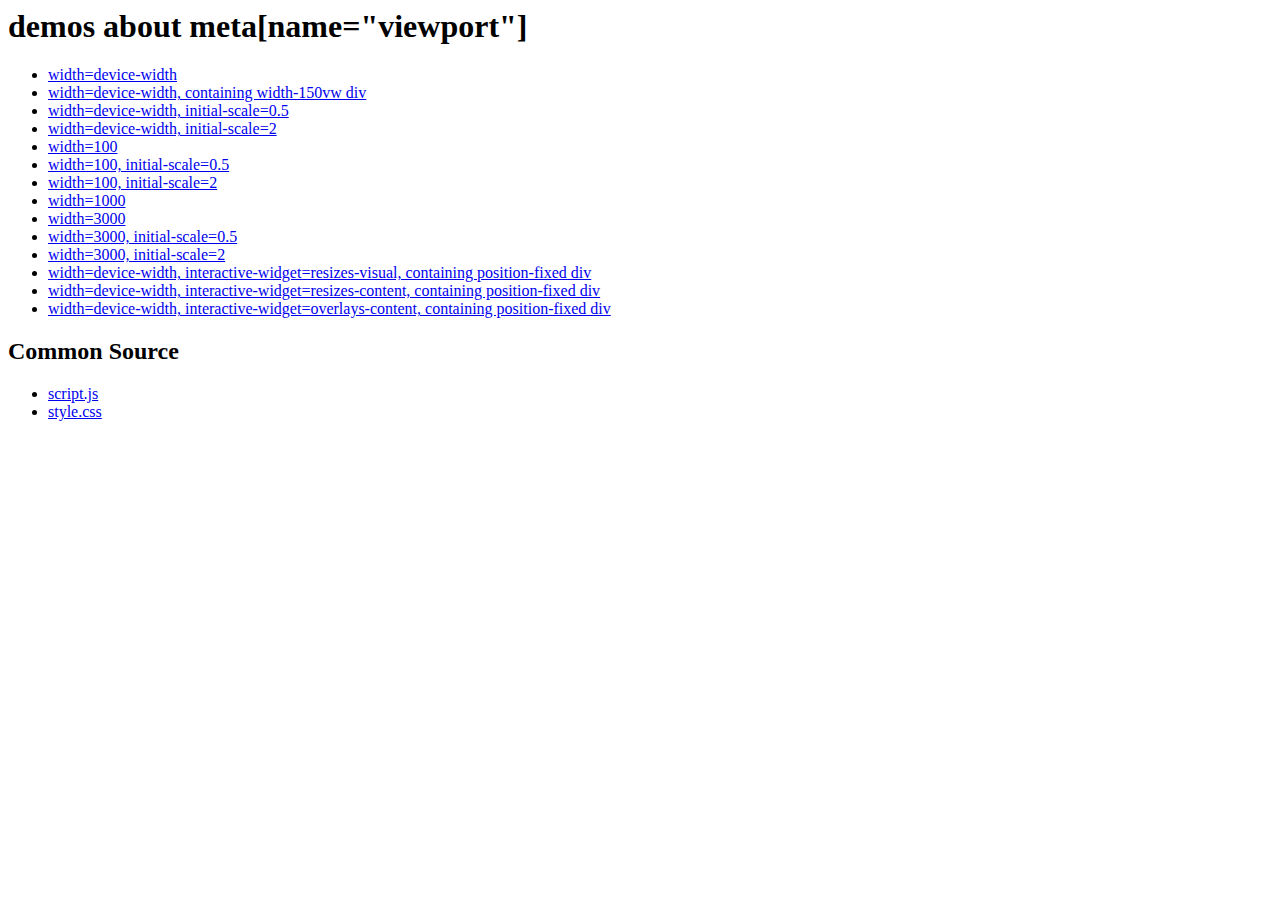
<file: index.html>
<html>
  <body>
    <h1>demos about meta[name="viewport"]</h1>
    <ul>
      <li><a href="./device-width.html">width=device-width</a></li>
      <li><a href="./device-width_has-150vw-div.html">width=device-width, containing width-150vw div</a></li>
      <li><a href="./device-width_initial-scale-0.5.html">width=device-width, initial-scale=0.5</a></li>
      <li><a href="./device-width_initial-scale-2.html">width=device-width, initial-scale=2</a></li>
      <li><a href="./width-100.html">width=100</a></li>
      <li><a href="./width-100_initial-scale-0.5.html">width=100, initial-scale=0.5</a></li>
      <li><a href="./width-100_initial-scale-2.html">width=100, initial-scale=2</a></li>
      <li><a href="./width-1000.html">width=1000</a></li>
      <li><a href="./width-3000.html">width=3000</a></li>
      <li><a href="./width-3000_initial-scale-0.5.html">width=3000, initial-scale=0.5</a></li>
      <li><a href="./width-3000_initial-scale-2.html">width=3000, initial-scale=2</a></li>
      <li><a href="./interactive-widget-visual.html">width=device-width, interactive-widget=resizes-visual, containing position-fixed div</a></li>
      <li><a href="./interactive-widget-content.html">width=device-width, interactive-widget=resizes-content, containing position-fixed div</a></li>
      <li><a href="./interactive-widget-overlay.html">width=device-width, interactive-widget=overlays-content, containing position-fixed div</a></li>
    </ul>

    <h2>Common Source</h2>
    <ul>
      <li><a href="./script.js">script.js</a></li>
      <li><a href="./style.css">style.css</a></li>
    </ul>
  </body>
</html>
</file>
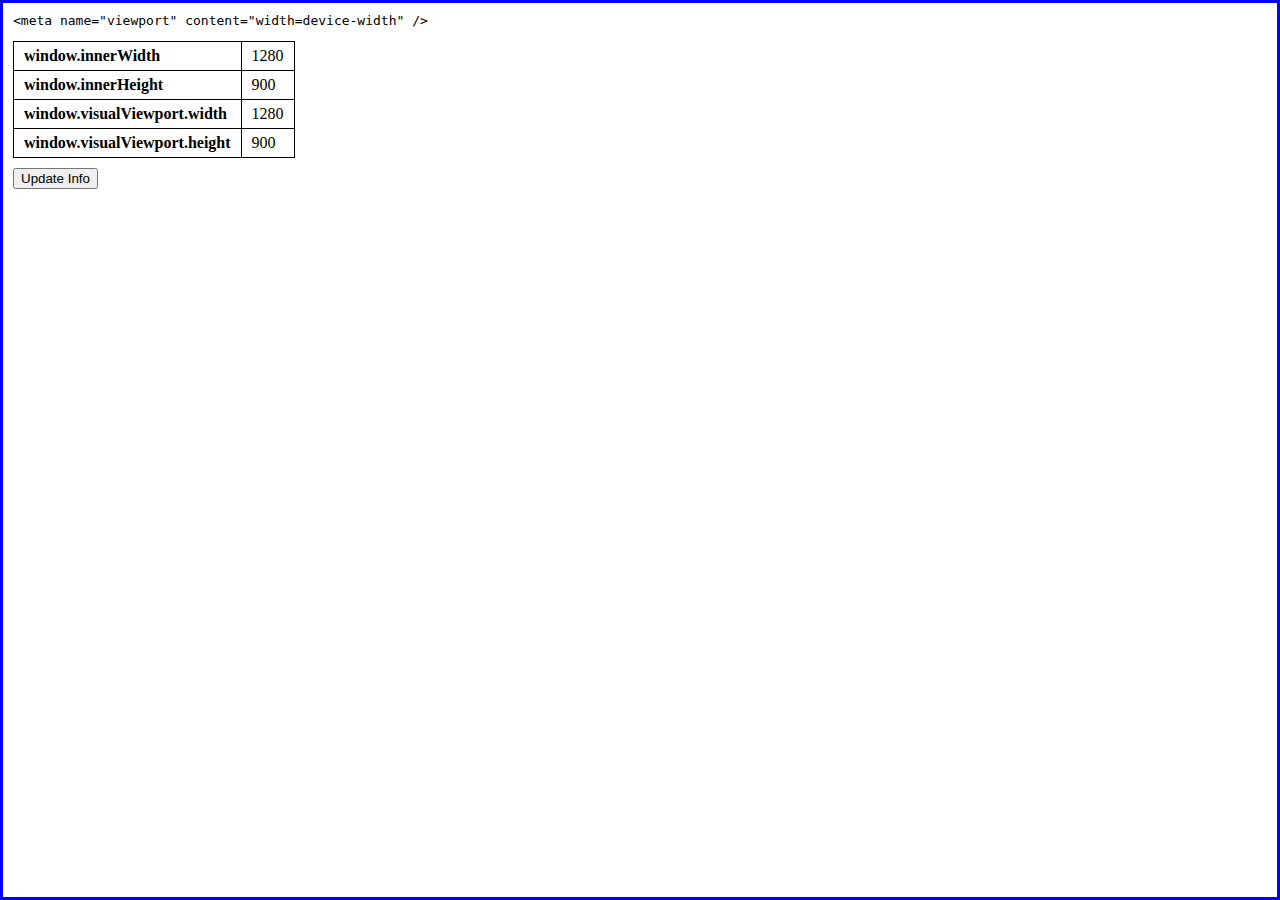
<file: device-width.html>
<html>
  <head>
    <meta name="viewport" content="width=device-width" />
    <link rel="stylesheet" href="./style.css" />
  </head>
  <body>
    <pre id="viewport"></pre>

    <table>
      <tr>
        <th scope="row">window.innerWidth</th>
        <td id="innerWidth">-</td>
      </tr>
      <tr>
        <th scope="row">window.innerHeight</th>
        <td id="innerHeight">-</td>
      </tr>
      <tr>
        <th scope="row">window.visualViewport.width</th>
        <td id="visualViewportWidth">-</td>
      </tr>
      <tr>
        <th scope="row">window.visualViewport.height</th>
        <td id="visualViewportHeight">-</td>
      </tr>
    </table>

    <button id="update-button">Update Info</button>

    <script src="./script.js"></script>
  </body>
</html>
</file>
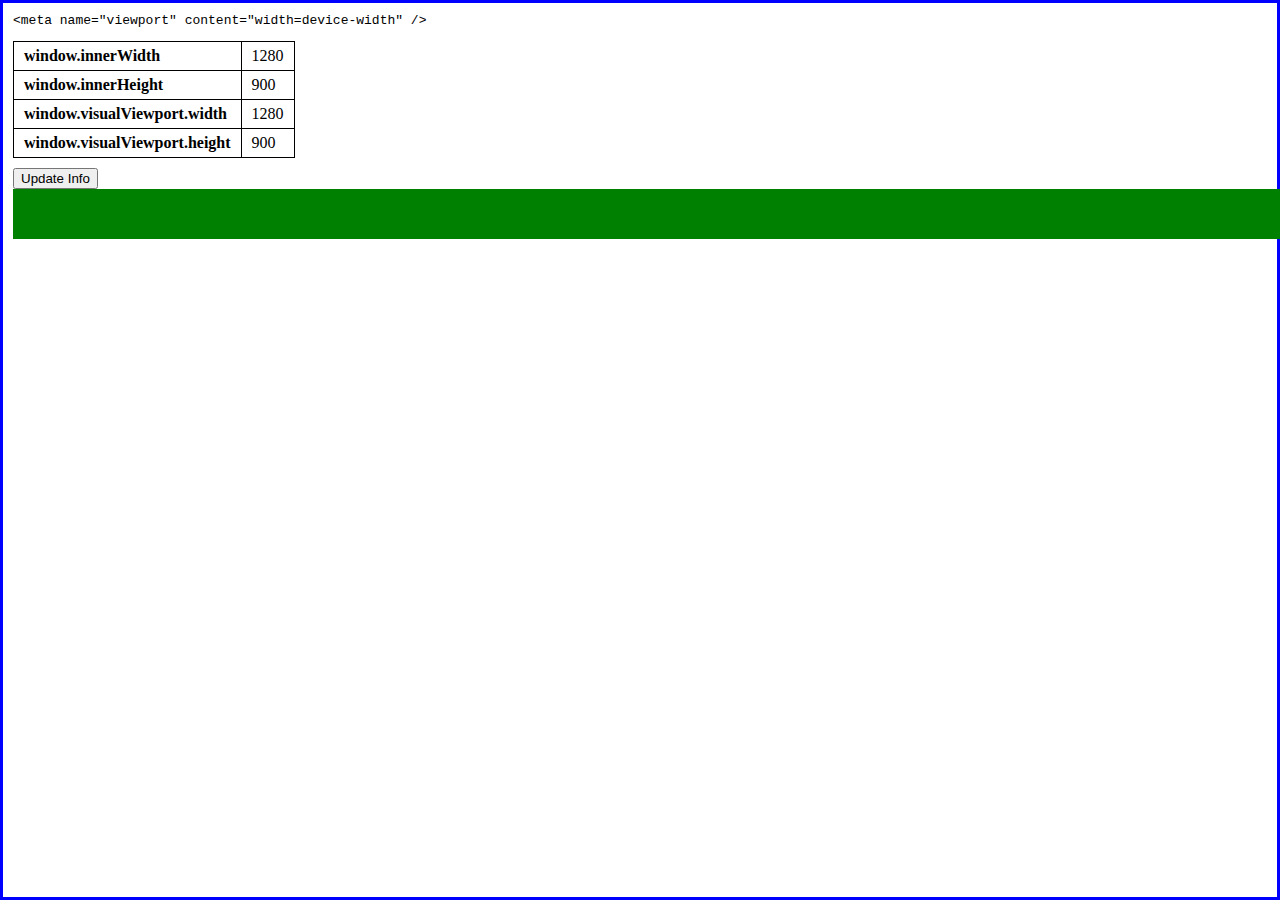
<file: device-width_has-150vw-div.html>
<html>
  <head>
    <meta name="viewport" content="width=device-width" />
    <link rel="stylesheet" href="./style.css" />
  </head>
  <body>
    <pre id="viewport"></pre>

    <table>
      <tr>
        <th scope="row">window.innerWidth</th>
        <td id="innerWidth">-</td>
      </tr>
      <tr>
        <th scope="row">window.innerHeight</th>
        <td id="innerHeight">-</td>
      </tr>
      <tr>
        <th scope="row">window.visualViewport.width</th>
        <td id="visualViewportWidth">-</td>
      </tr>
      <tr>
        <th scope="row">window.visualViewport.height</th>
        <td id="visualViewportHeight">-</td>
      </tr>
    </table>

    <button id="update-button">Update Info</button>

    <div class="large-box"></div>

    <script src="./script.js"></script>
  </body>
</html>
</file>
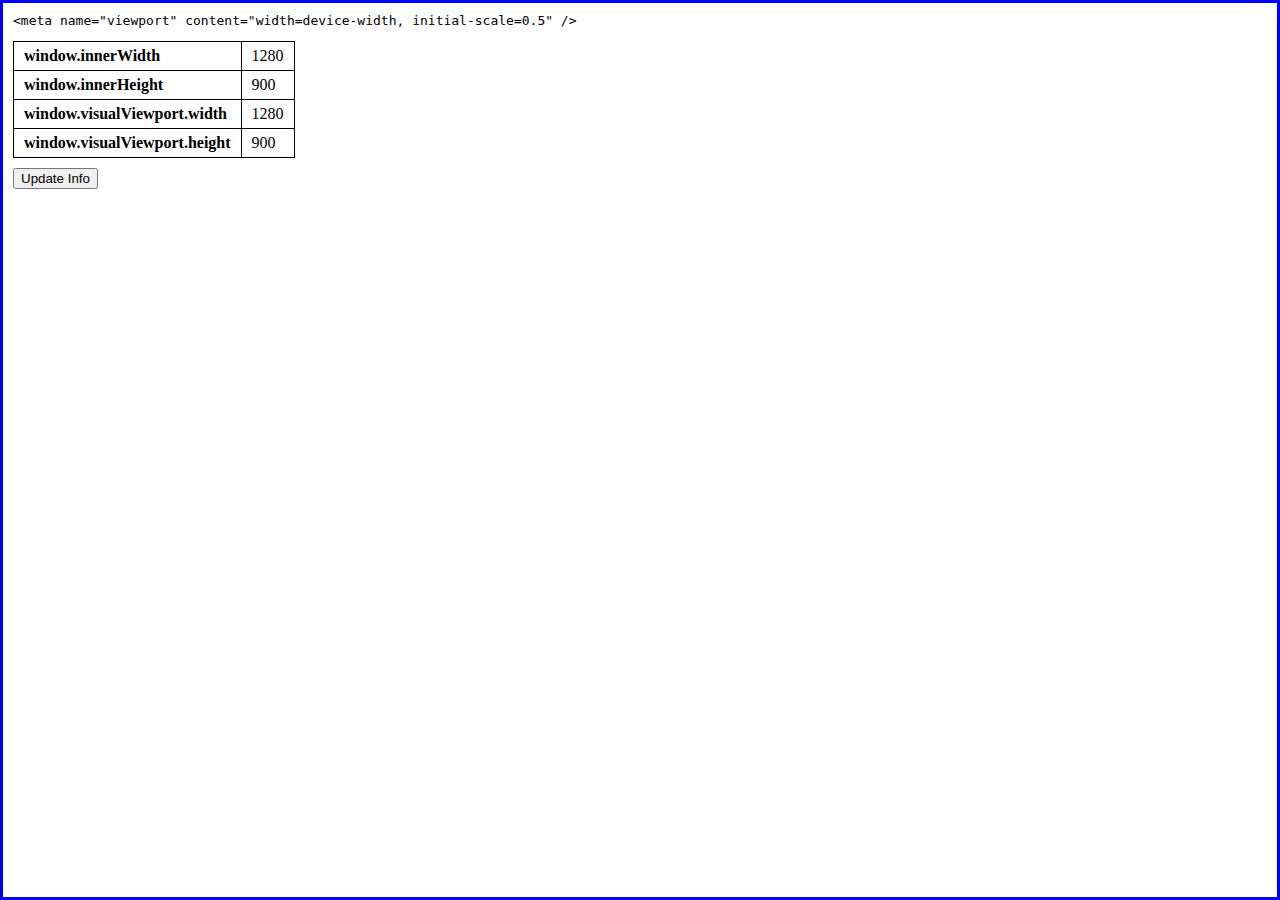
<file: device-width_initial-scale-0.5.html>
<html>
  <head>
    <meta name="viewport" content="width=device-width, initial-scale=0.5" />
    <link rel="stylesheet" href="./style.css" />
  </head>
  <body>
    <pre id="viewport"></pre>

    <table>
      <tr>
        <th scope="row">window.innerWidth</th>
        <td id="innerWidth">-</td>
      </tr>
      <tr>
        <th scope="row">window.innerHeight</th>
        <td id="innerHeight">-</td>
      </tr>
      <tr>
        <th scope="row">window.visualViewport.width</th>
        <td id="visualViewportWidth">-</td>
      </tr>
      <tr>
        <th scope="row">window.visualViewport.height</th>
        <td id="visualViewportHeight">-</td>
      </tr>
    </table>

    <button id="update-button">Update Info</button>

    <script src="./script.js"></script>
  </body>
</html>
</file>
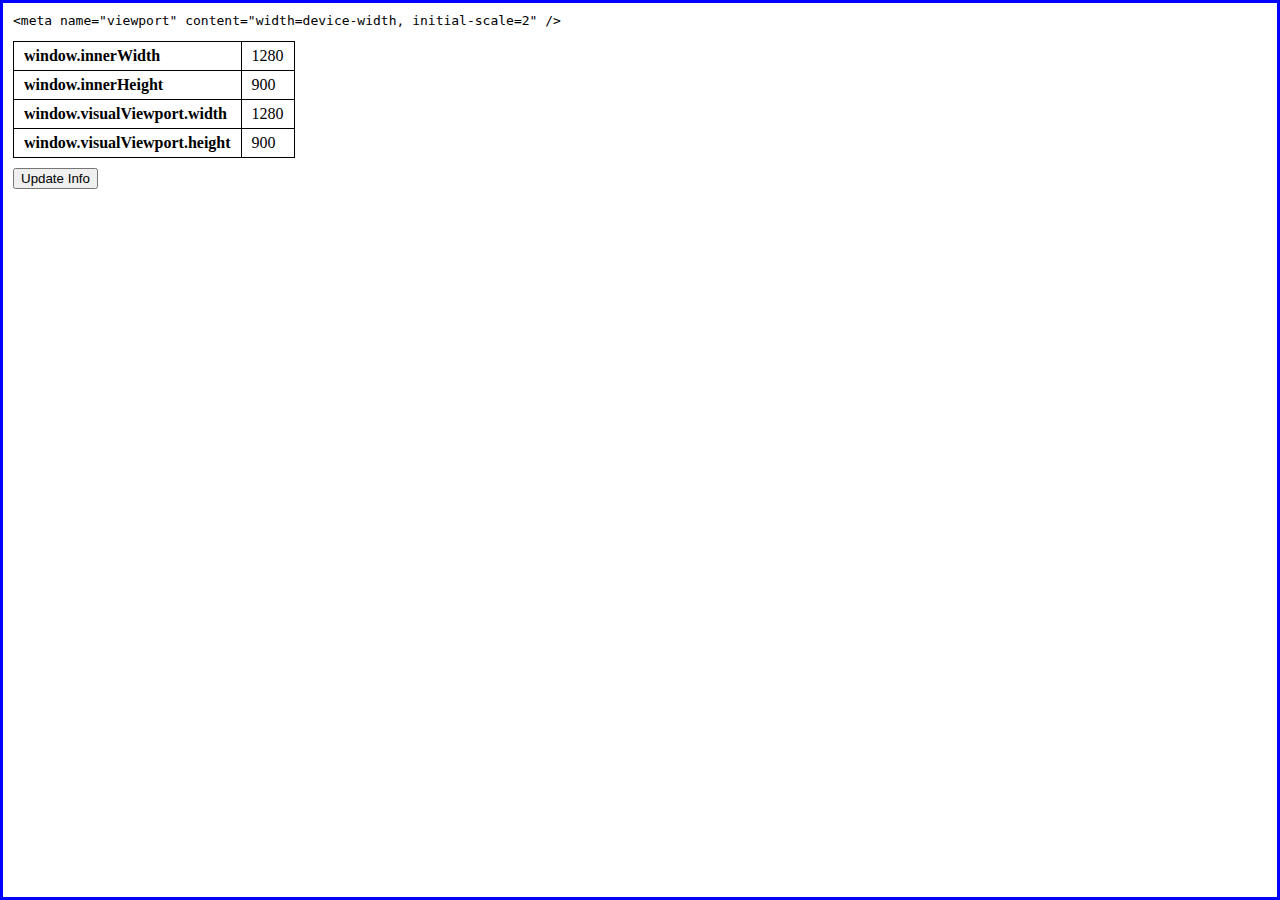
<file: device-width_initial-scale-2.html>
<html>
  <head>
    <meta name="viewport" content="width=device-width, initial-scale=2" />
    <link rel="stylesheet" href="./style.css" />
  </head>
  <body>
    <pre id="viewport"></pre>

    <table>
      <tr>
        <th scope="row">window.innerWidth</th>
        <td id="innerWidth">-</td>
      </tr>
      <tr>
        <th scope="row">window.innerHeight</th>
        <td id="innerHeight">-</td>
      </tr>
      <tr>
        <th scope="row">window.visualViewport.width</th>
        <td id="visualViewportWidth">-</td>
      </tr>
      <tr>
        <th scope="row">window.visualViewport.height</th>
        <td id="visualViewportHeight">-</td>
      </tr>
    </table>

    <button id="update-button">Update Info</button>

    <script src="./script.js"></script>
  </body>
</html>
</file>
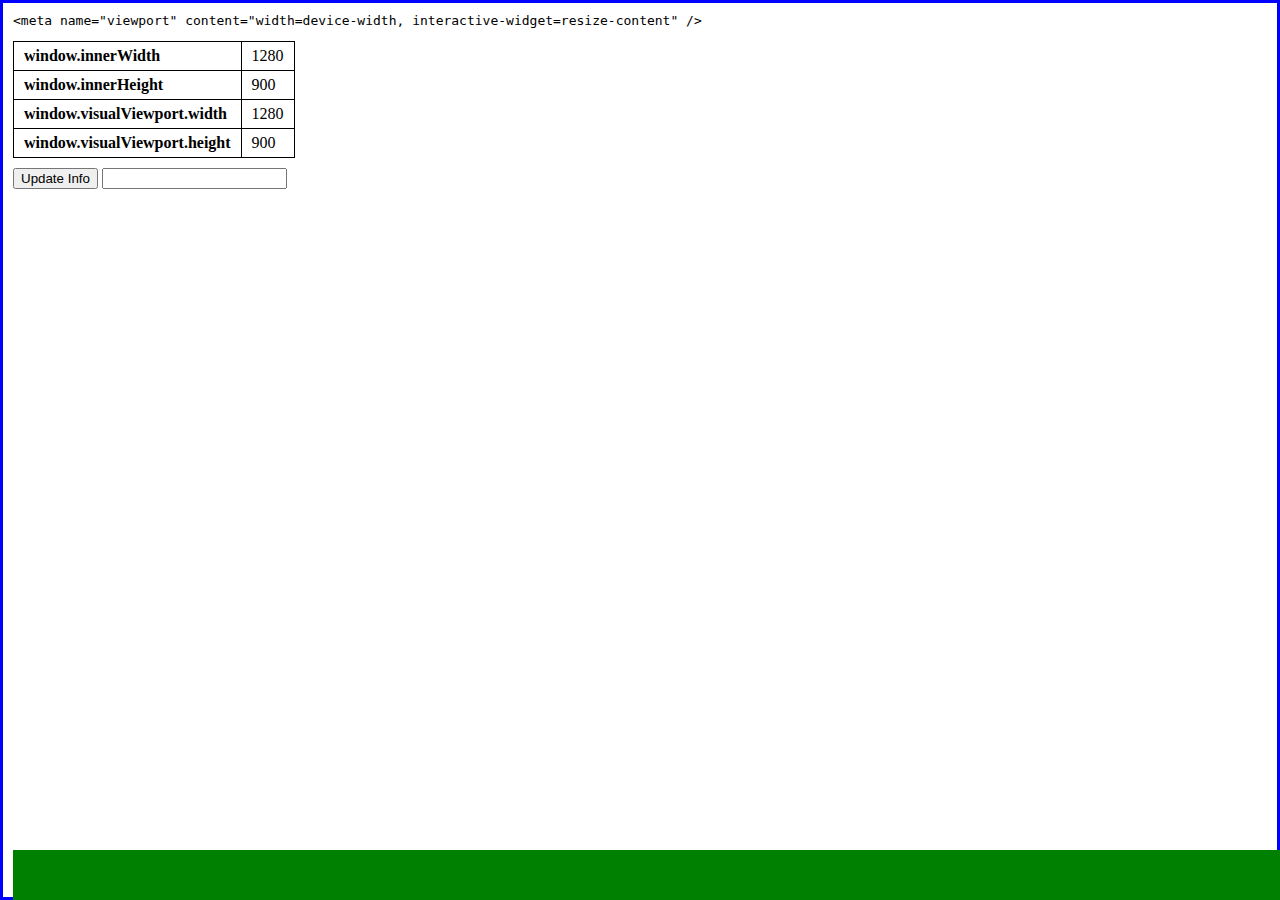
<file: interactive-widget-content.html>
<html>
  <head>
    <meta
      name="viewport"
      content="width=device-width, interactive-widget=resize-content"
    />
    <link rel="stylesheet" href="./style.css" />
  </head>
  <body>
    <pre id="viewport"></pre>

    <table>
      <tr>
        <th scope="row">window.innerWidth</th>
        <td id="innerWidth">-</td>
      </tr>
      <tr>
        <th scope="row">window.innerHeight</th>
        <td id="innerHeight">-</td>
      </tr>
      <tr>
        <th scope="row">window.visualViewport.width</th>
        <td id="visualViewportWidth">-</td>
      </tr>
      <tr>
        <th scope="row">window.visualViewport.height</th>
        <td id="visualViewportHeight">-</td>
      </tr>
    </table>

    <button id="update-button">Update Info</button>

    <input type="text" />

    <div class="bottom-box"></div>

    <script src="./script.js"></script>
  </body>
</html>
</file>
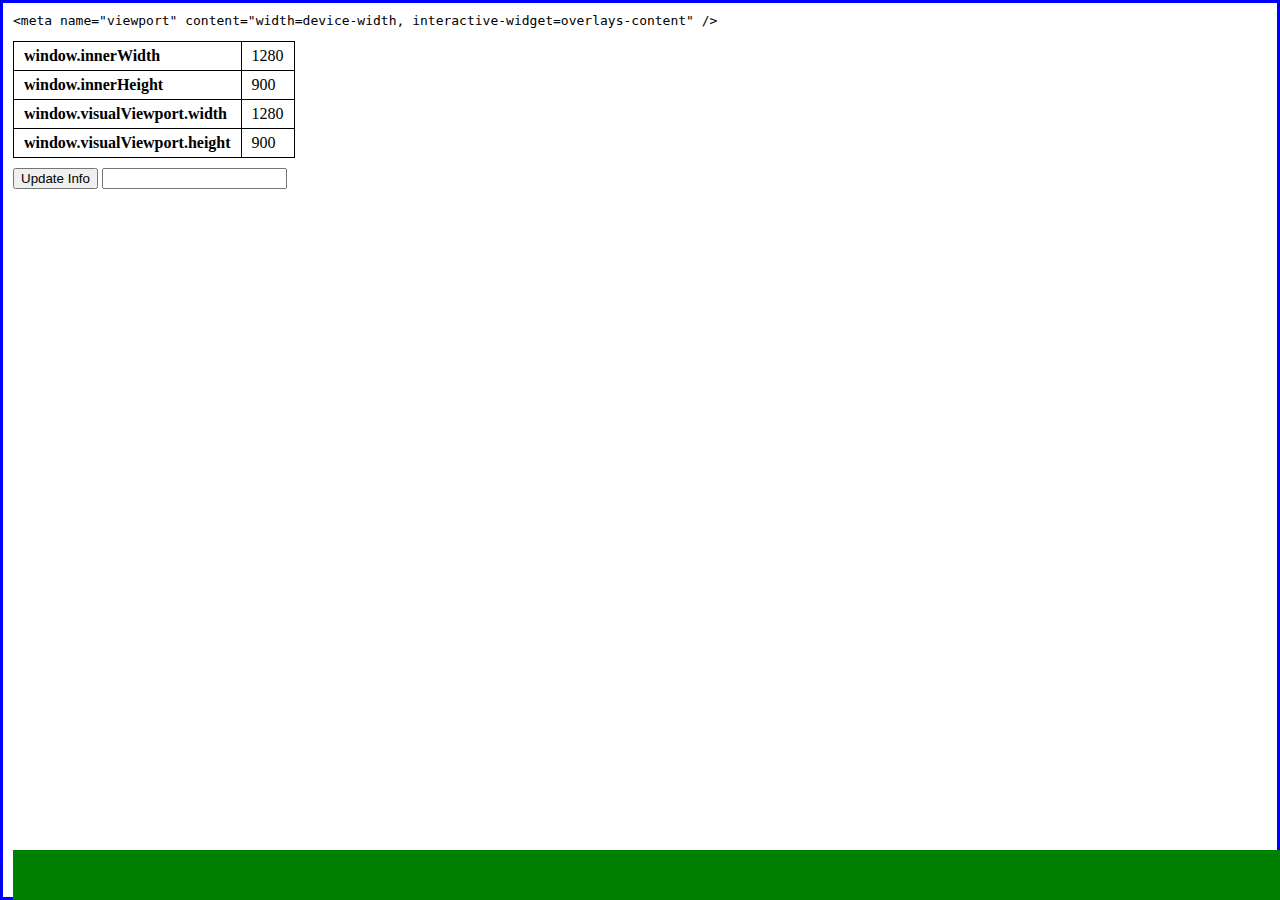
<file: interactive-widget-overlay.html>
<html>
  <head>
    <meta
      name="viewport"
      content="width=device-width, interactive-widget=overlays-content"
    />
    <link rel="stylesheet" href="./style.css" />
  </head>
  <body>
    <pre id="viewport"></pre>

    <table>
      <tr>
        <th scope="row">window.innerWidth</th>
        <td id="innerWidth">-</td>
      </tr>
      <tr>
        <th scope="row">window.innerHeight</th>
        <td id="innerHeight">-</td>
      </tr>
      <tr>
        <th scope="row">window.visualViewport.width</th>
        <td id="visualViewportWidth">-</td>
      </tr>
      <tr>
        <th scope="row">window.visualViewport.height</th>
        <td id="visualViewportHeight">-</td>
      </tr>
    </table>

    <button id="update-button">Update Info</button>

    <div class="bottom-box"></div>

    <input type="text" />

    <script src="./script.js"></script>
  </body>
</html>
</file>
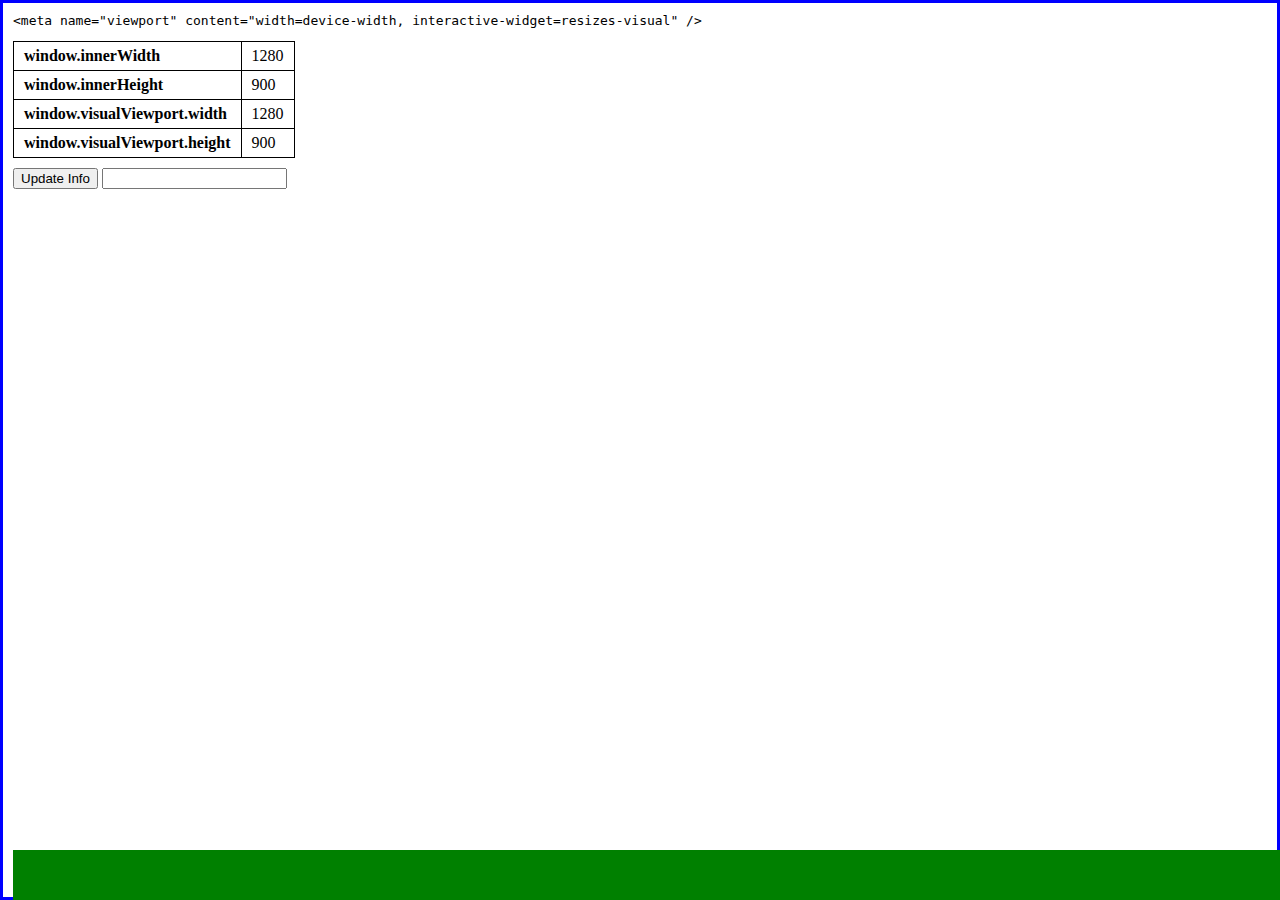
<file: interactive-widget-visual.html>
<html>
  <head>
    <meta
      name="viewport"
      content="width=device-width, interactive-widget=resizes-visual"
    />
    <link rel="stylesheet" href="./style.css" />
  </head>
  <body>
    <pre id="viewport"></pre>

    <table>
      <tr>
        <th scope="row">window.innerWidth</th>
        <td id="innerWidth">-</td>
      </tr>
      <tr>
        <th scope="row">window.innerHeight</th>
        <td id="innerHeight">-</td>
      </tr>
      <tr>
        <th scope="row">window.visualViewport.width</th>
        <td id="visualViewportWidth">-</td>
      </tr>
      <tr>
        <th scope="row">window.visualViewport.height</th>
        <td id="visualViewportHeight">-</td>
      </tr>
    </table>

    <button id="update-button">Update Info</button>

    <div class="bottom-box"></div>

    <input type="text" />

    <script src="./script.js"></script>
  </body>
</html>
</file>
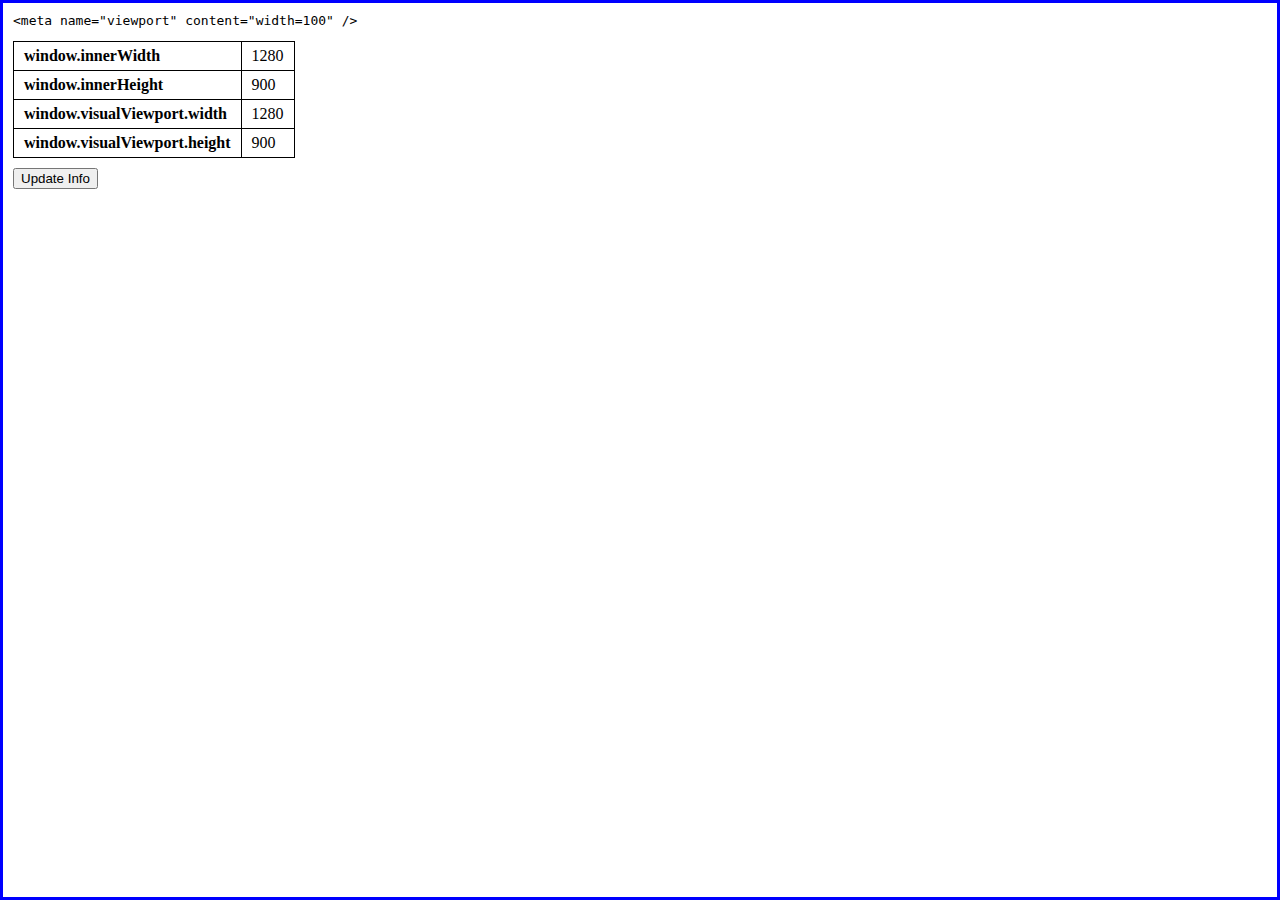
<file: width-100.html>
<html>
  <head>
    <meta name="viewport" content="width=100" />
    <link rel="stylesheet" href="./style.css" />
  </head>
  <body>
    <pre id="viewport"></pre>

    <table>
      <tr>
        <th scope="row">window.innerWidth</th>
        <td id="innerWidth">-</td>
      </tr>
      <tr>
        <th scope="row">window.innerHeight</th>
        <td id="innerHeight">-</td>
      </tr>
      <tr>
        <th scope="row">window.visualViewport.width</th>
        <td id="visualViewportWidth">-</td>
      </tr>
      <tr>
        <th scope="row">window.visualViewport.height</th>
        <td id="visualViewportHeight">-</td>
      </tr>
    </table>

    <button id="update-button">Update Info</button>

    <script src="./script.js"></script>
  </body>
</html>
</file>
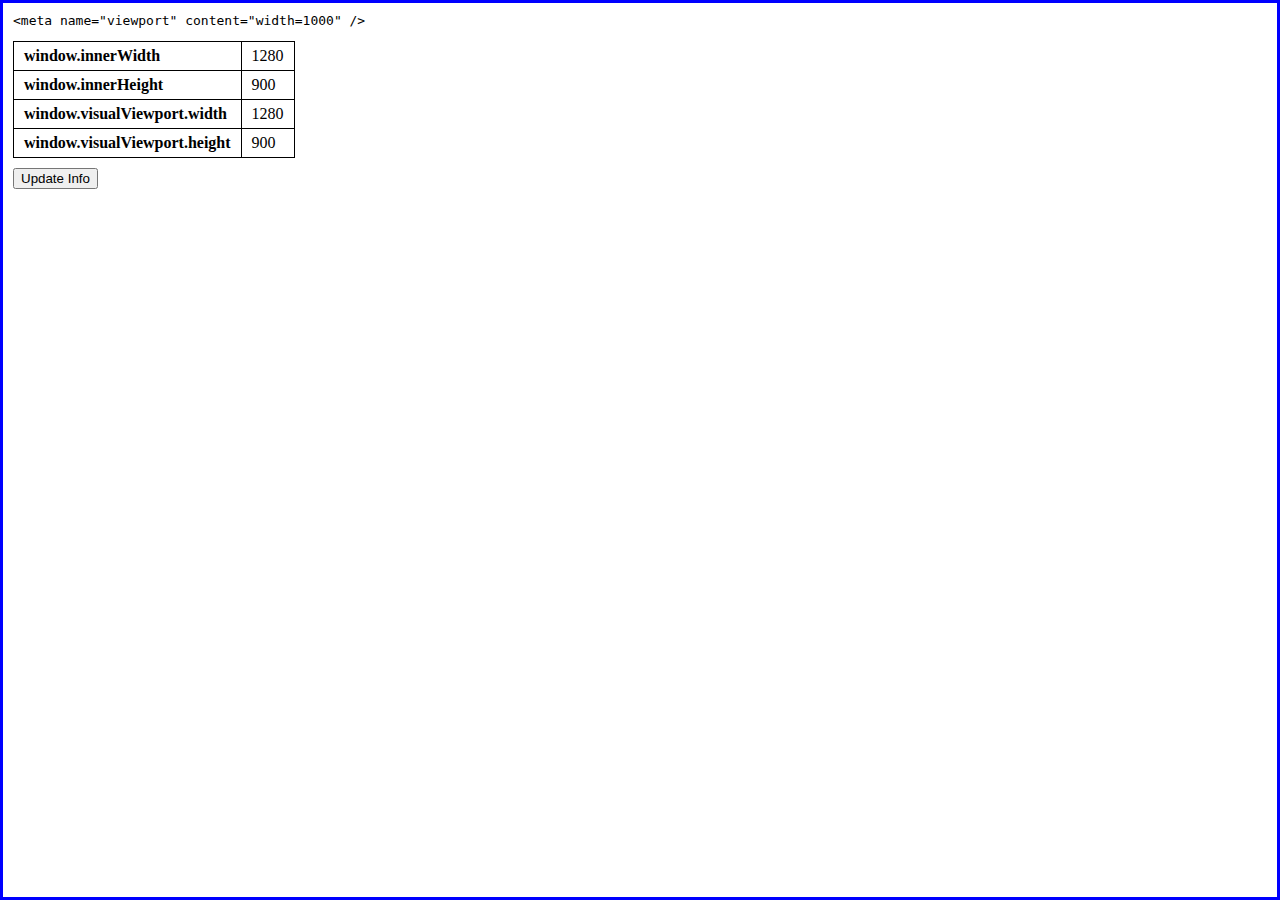
<file: width-1000.html>
<html>
  <head>
    <meta name="viewport" content="width=1000" />
    <link rel="stylesheet" href="./style.css" />
  </head>
  <body>
    <pre id="viewport"></pre>

    <table>
      <tr>
        <th scope="row">window.innerWidth</th>
        <td id="innerWidth">-</td>
      </tr>
      <tr>
        <th scope="row">window.innerHeight</th>
        <td id="innerHeight">-</td>
      </tr>
      <tr>
        <th scope="row">window.visualViewport.width</th>
        <td id="visualViewportWidth">-</td>
      </tr>
      <tr>
        <th scope="row">window.visualViewport.height</th>
        <td id="visualViewportHeight">-</td>
      </tr>
    </table>

    <button id="update-button">Update Info</button>

    <script src="./script.js"></script>
  </body>
</html>
</file>
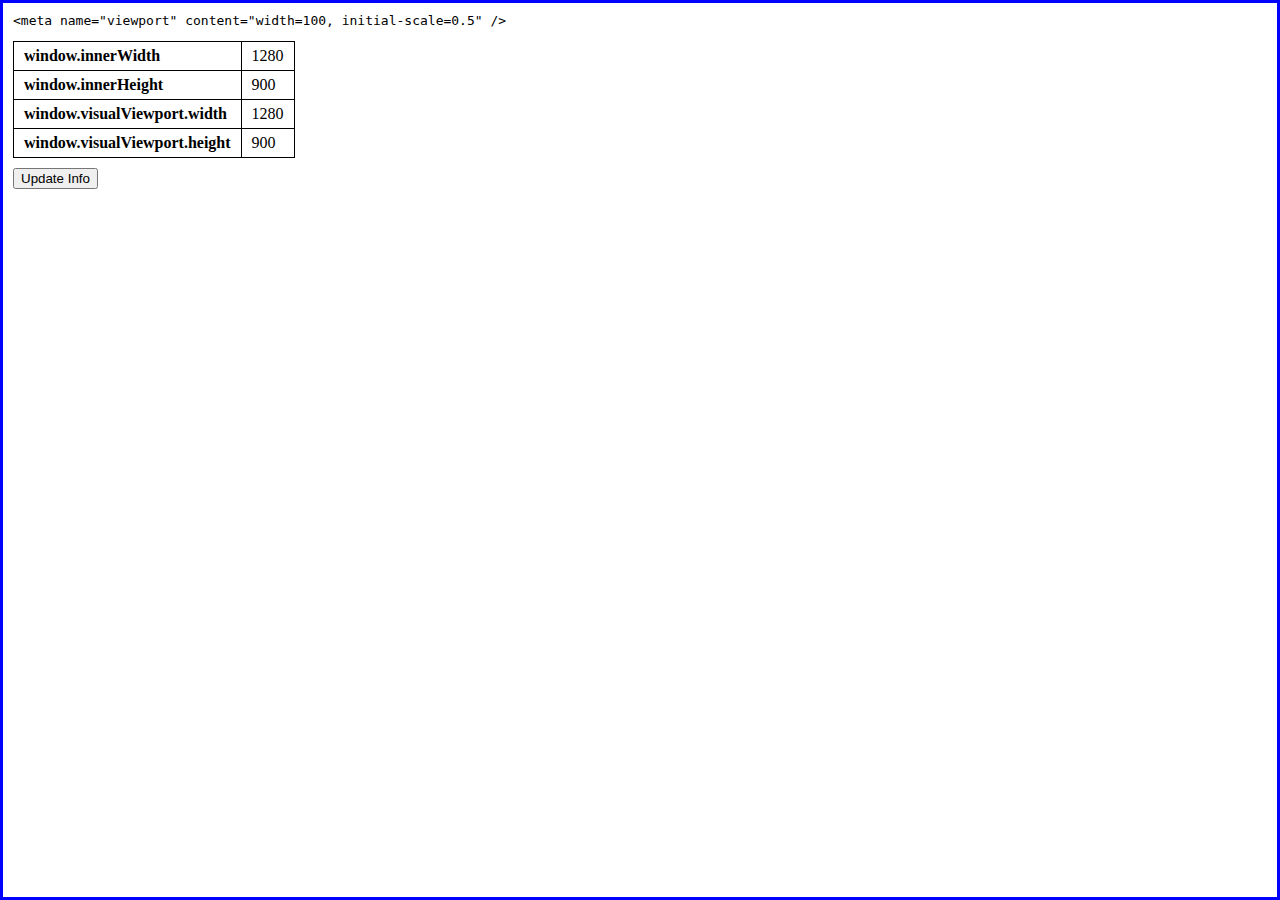
<file: width-100_initial-scale-0.5.html>
<html>
  <head>
    <meta name="viewport" content="width=100, initial-scale=0.5" />
    <link rel="stylesheet" href="./style.css" />
  </head>
  <body>
    <pre id="viewport"></pre>

    <table>
      <tr>
        <th scope="row">window.innerWidth</th>
        <td id="innerWidth">-</td>
      </tr>
      <tr>
        <th scope="row">window.innerHeight</th>
        <td id="innerHeight">-</td>
      </tr>
      <tr>
        <th scope="row">window.visualViewport.width</th>
        <td id="visualViewportWidth">-</td>
      </tr>
      <tr>
        <th scope="row">window.visualViewport.height</th>
        <td id="visualViewportHeight">-</td>
      </tr>
    </table>

    <button id="update-button">Update Info</button>

    <script src="./script.js"></script>
  </body>
</html>
</file>
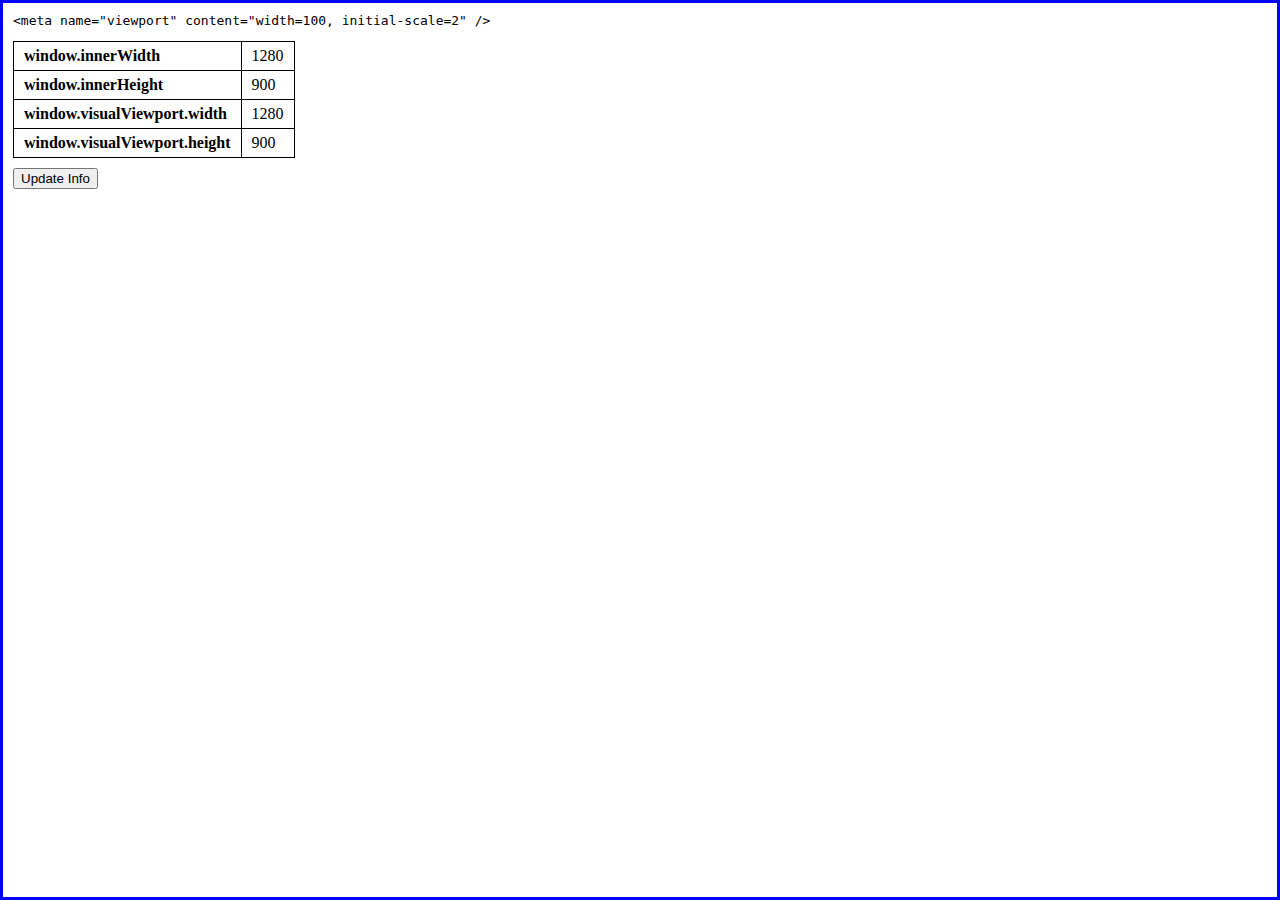
<file: width-100_initial-scale-2.html>
<html>
  <head>
    <meta name="viewport" content="width=100, initial-scale=2" />
    <link rel="stylesheet" href="./style.css" />
  </head>
  <body>
    <pre id="viewport"></pre>

    <table>
      <tr>
        <th scope="row">window.innerWidth</th>
        <td id="innerWidth">-</td>
      </tr>
      <tr>
        <th scope="row">window.innerHeight</th>
        <td id="innerHeight">-</td>
      </tr>
      <tr>
        <th scope="row">window.visualViewport.width</th>
        <td id="visualViewportWidth">-</td>
      </tr>
      <tr>
        <th scope="row">window.visualViewport.height</th>
        <td id="visualViewportHeight">-</td>
      </tr>
    </table>

    <button id="update-button">Update Info</button>

    <script src="./script.js"></script>
  </body>
</html>
</file>
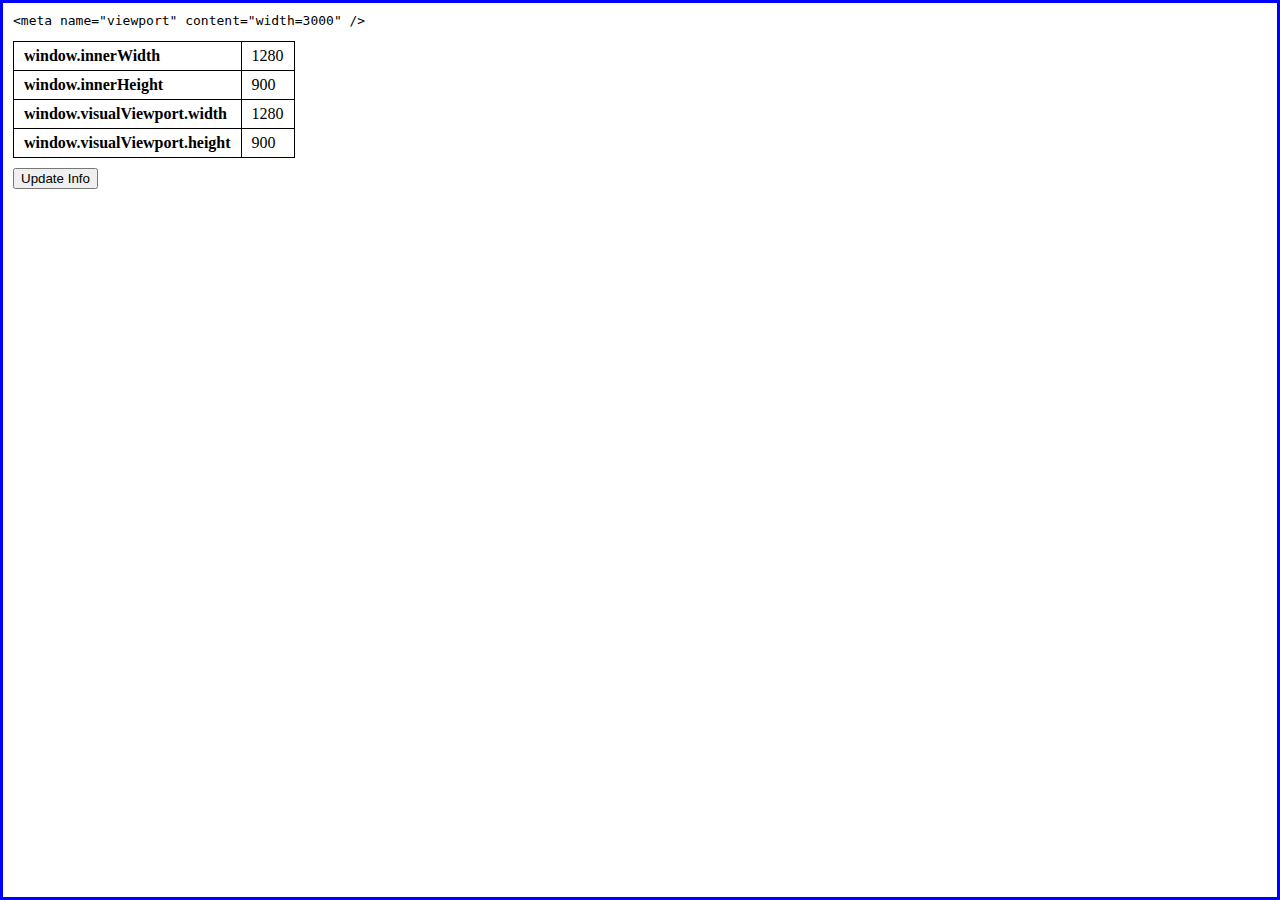
<file: width-3000.html>
<html>
  <head>
    <meta name="viewport" content="width=3000" />
    <link rel="stylesheet" href="./style.css" />
  </head>
  <body>
    <pre id="viewport"></pre>

    <table>
      <tr>
        <th scope="row">window.innerWidth</th>
        <td id="innerWidth">-</td>
      </tr>
      <tr>
        <th scope="row">window.innerHeight</th>
        <td id="innerHeight">-</td>
      </tr>
      <tr>
        <th scope="row">window.visualViewport.width</th>
        <td id="visualViewportWidth">-</td>
      </tr>
      <tr>
        <th scope="row">window.visualViewport.height</th>
        <td id="visualViewportHeight">-</td>
      </tr>
    </table>

    <button id="update-button">Update Info</button>

    <script src="./script.js"></script>
  </body>
</html>
</file>
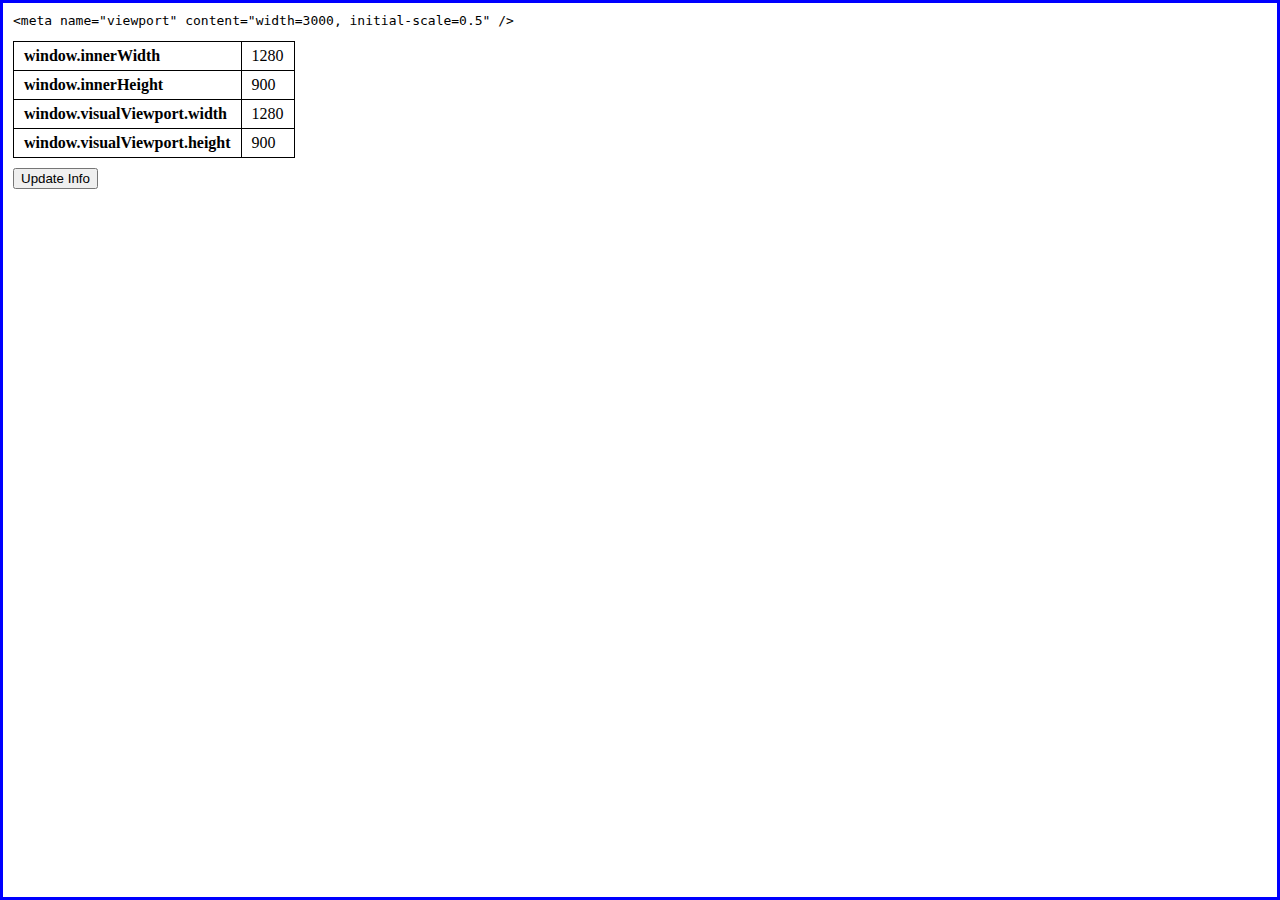
<file: width-3000_initial-scale-0.5.html>
<html>
  <head>
    <meta name="viewport" content="width=3000, initial-scale=0.5" />
    <link rel="stylesheet" href="./style.css" />
  </head>
  <body>
    <pre id="viewport"></pre>

    <table>
      <tr>
        <th scope="row">window.innerWidth</th>
        <td id="innerWidth">-</td>
      </tr>
      <tr>
        <th scope="row">window.innerHeight</th>
        <td id="innerHeight">-</td>
      </tr>
      <tr>
        <th scope="row">window.visualViewport.width</th>
        <td id="visualViewportWidth">-</td>
      </tr>
      <tr>
        <th scope="row">window.visualViewport.height</th>
        <td id="visualViewportHeight">-</td>
      </tr>
    </table>

    <button id="update-button">Update Info</button>

    <script src="./script.js"></script>
  </body>
</html>
</file>
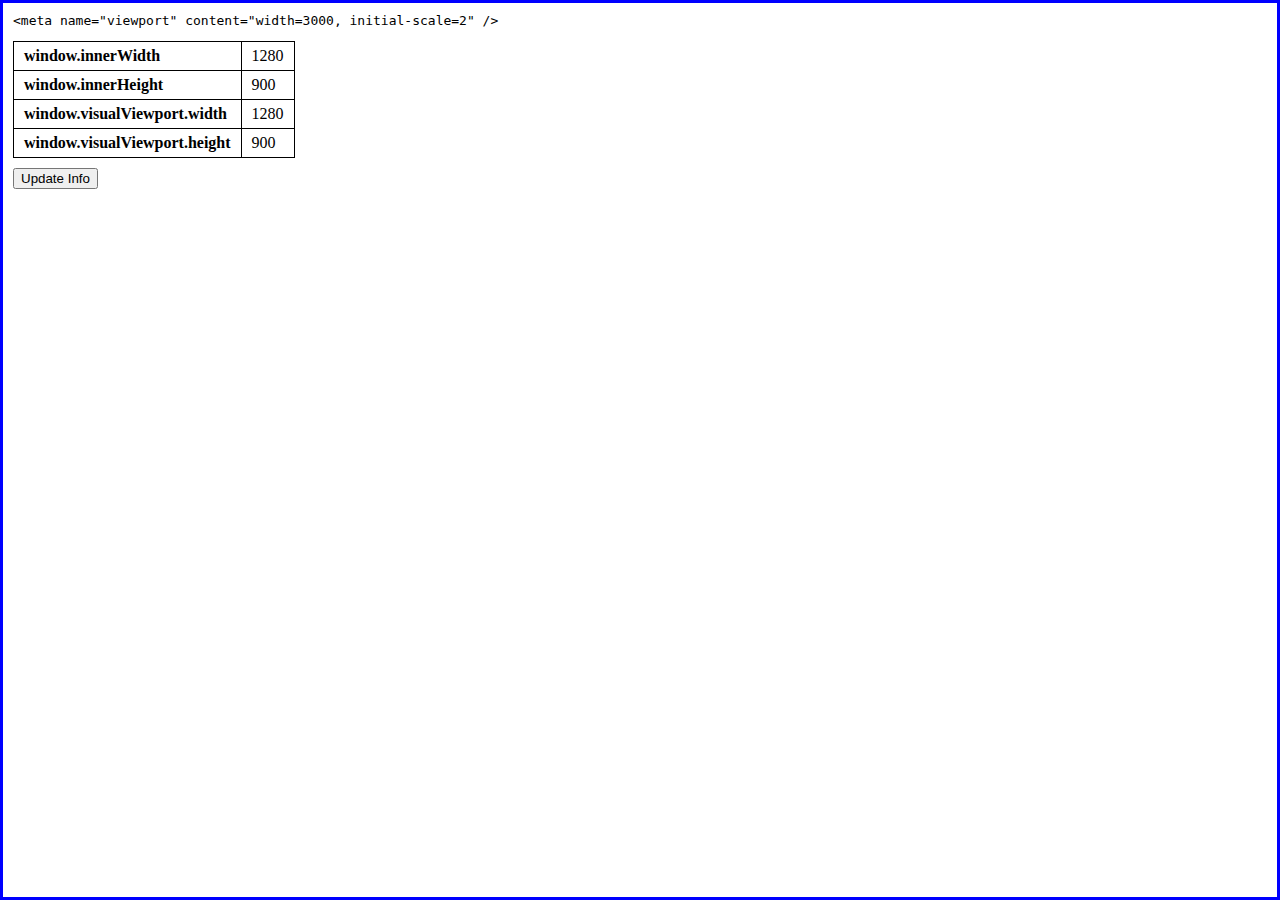
<file: width-3000_initial-scale-2.html>
<html>
  <head>
    <meta name="viewport" content="width=3000, initial-scale=2" />
    <link rel="stylesheet" href="./style.css" />
  </head>
  <body>
    <pre id="viewport"></pre>

    <table>
      <tr>
        <th scope="row">window.innerWidth</th>
        <td id="innerWidth">-</td>
      </tr>
      <tr>
        <th scope="row">window.innerHeight</th>
        <td id="innerHeight">-</td>
      </tr>
      <tr>
        <th scope="row">window.visualViewport.width</th>
        <td id="visualViewportWidth">-</td>
      </tr>
      <tr>
        <th scope="row">window.visualViewport.height</th>
        <td id="visualViewportHeight">-</td>
      </tr>
    </table>

    <button id="update-button">Update Info</button>

    <script src="./script.js"></script>
  </body>
</html>
</file>
<file: style.css>
body {
  border: solid 3px blue;
  padding: 10px;
  margin: 0;
}

th,
td {
  border: solid 1px;
  text-align: left;
  vertical-align: top;
  padding: 5px 10px;
}

table {
  border-collapse: collapse;
  margin-bottom: 10px;
}

.large-box {
  background-color: green;
  width: 150vw;
  height: 50px;
}

.bottom-box {
  background-color: green;
  position: fixed;
  bottom: 0;
  width: 100%;
  height: 50px;
}
</file>
